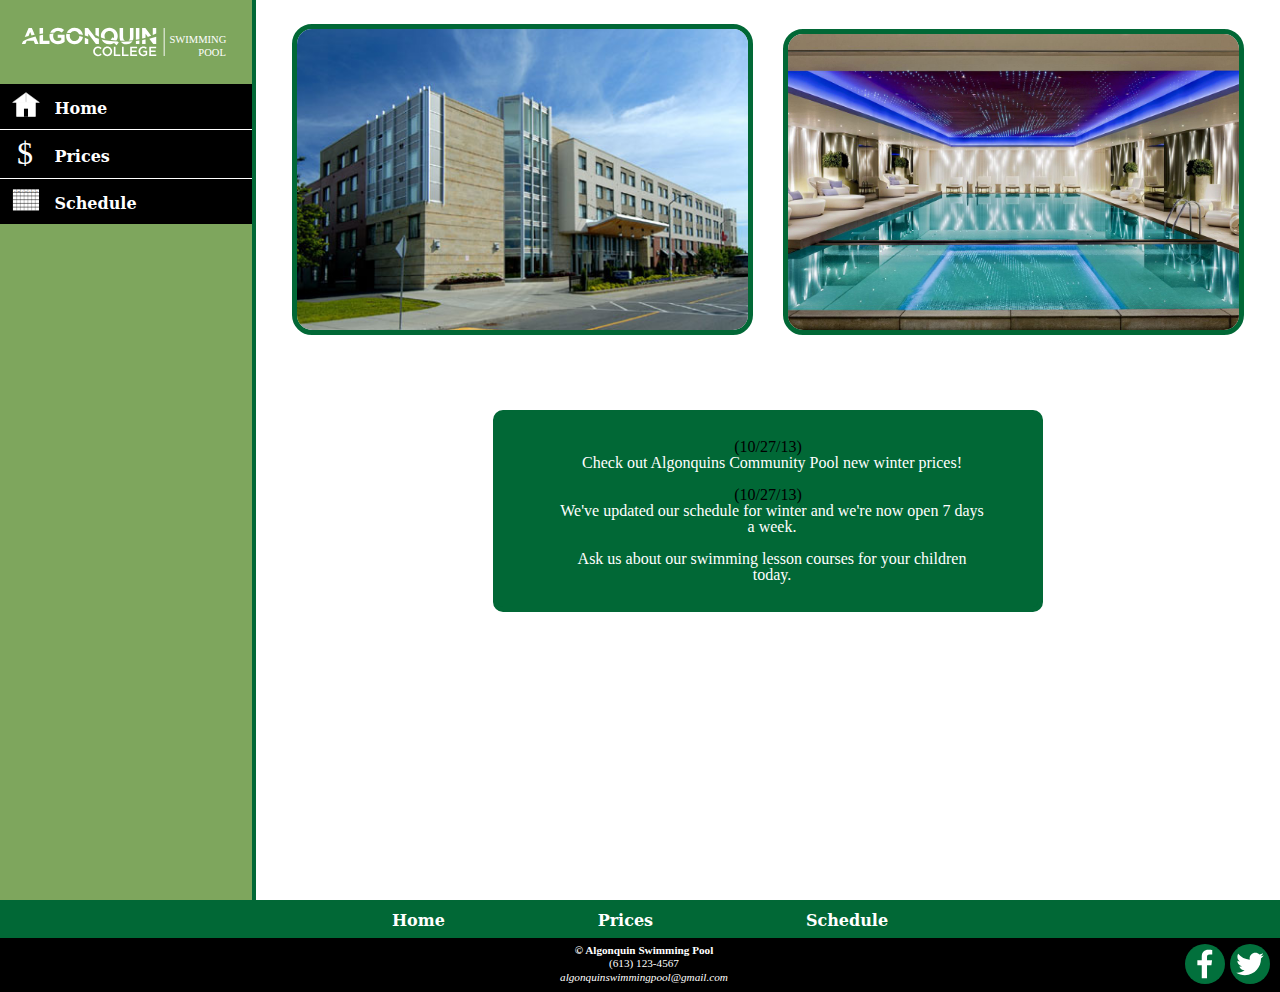
<file: index.html>
<!doctype html>
<html>
	<head>
		<meta charset="UTF-8">
		<title>Exercise-7</title>
		<link href="css/reset.css" rel="stylesheet">
		<link href="css/general.css" rel="stylesheet">
		<meta name="handheldfriendly" content="true">
		<meta name="mobileoptimized" content="240">
		<meta name="viewport" content="width=device-width,initial-scale=1">
	</head>
	
	<body>			
		<header>
			<div class="header">
				<a href="index.html"><h1 class="hide-text">Algonquin Community Swimming Pool</h1><img src="images/AC-Logo2.svg" alt="Company Logo"></a>
				<a class="nav-btn hide-text" href="#nav">Navigation</a>
			</div>
			<nav class="nav nav-top" data-state="collapsed">
				<ul>
					<li><i class="nav-icons"></i><a href="index.html">Home</a></li>
					<li><i class="nav-icons price-icon"></i><a href="prices.html">Prices</a>
						<ul>
							<li><a href="prices.html#student">Seniors, Students, Youth</a></li>
							<li><a href="prices.html#adult">Adults</a></li>
							<li><a href="prices.html#family">Families</a></li>
						</ul>
					</li>
					<li><i class="nav-icons sched-icon"></i><a href="schedule.html">Schedule</a></li>
				</ul>
			</nav>
		</header>
		
		<main class="front">
			
				<img src="images/algonquin.jpg" alt="Picture of Complex">
				<img src="images/pool.jpg" alt="Picture of Pool">
			
			<div class="billboard">
				<a href="prices.html">(10/27/13)</a>
				<p>Check out Algonquins Community Pool new winter prices!</p>
				<br>
				<a href="schedule.html">(10/27/13)</a>
				<p>We've updated our schedule for winter and we're now open 7 days a week.</p>
				<br>
				<p>Ask us about our swimming lesson courses for your children today.</p>
			</div>
			
		</main>
			
		<footer>
			<nav class="nav nav-bottom">
				<ul>
					<li><a href="index.html">Home</a></li>
					<li><a href="prices.html">Prices</a></li>
					<li><a href="schedule.html">Schedule</a></li>
				</ul>
			</nav>
			<a href="http://facebook.com/algonquincollege"><i class="social"></i></a>
			<a href="http://twitter.com/algonquincollege"><i class="social twitter"></i></a>
			<div class="footer">
				<h2>© Algonquin Swimming Pool</h2>
				<p>(613) 123-4567</p>
				<p class="email">algonquinswimmingpool@gmail.com</p>
			</div>
		</footer>
		
		<script src="js/nav.js"></script>
	</body>
</html>
</file>
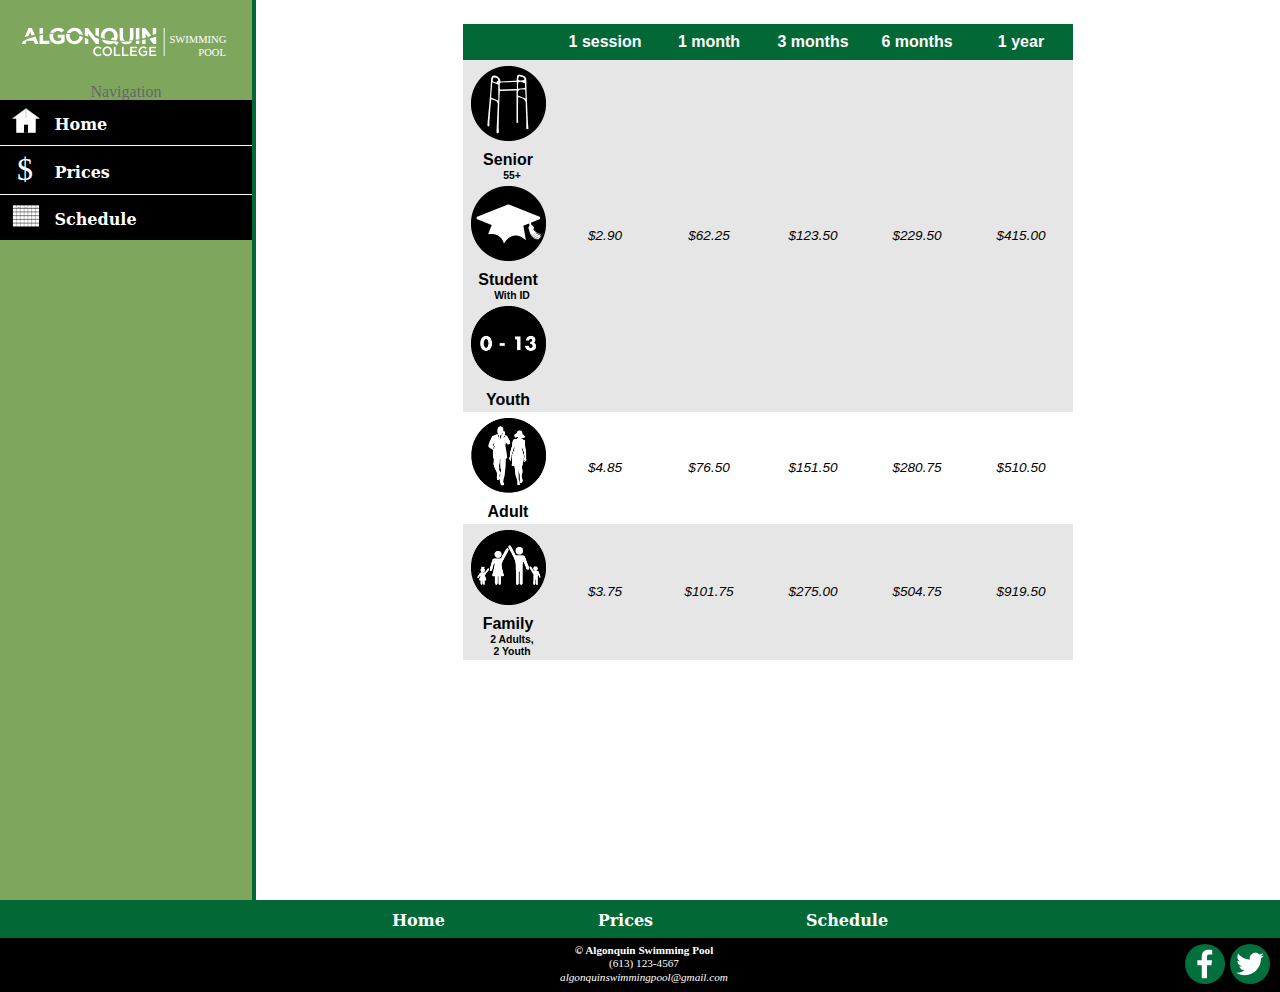
<file: prices.html>
<!doctype html>
<html>
	<head>
		<meta charset="UTF-8">
		<title>Prices</title>
		<link href="css/reset.css" rel="stylesheet">
		<link href="css/general.css" rel="stylesheet">
		<meta name="handheldfriendly" content="true">
		<meta name="mobileoptimized" content="240">
		<meta name="viewport" content="width=device-width,initial-scale=1">
	</head>
	
	<body>	
		<header>
			<div class="header">
				<a href="index.html"><h1 class="hide-text">Algonquin Community Swimming Pool</h1><img src="images/AC-Logo2.svg" alt="Company Logo></a>
				<a class="nav-btn hide-text" href="#nav">Navigation</a>
			</div>
			<nav class="nav nav-top" data-state="collapsed">
				<ul>
					<li><i class="nav-icons"></i><a href="index.html">Home</a></li>
					<li><i class="nav-icons price-icon"></i><a href="prices.html">Prices</a>
						<ul>
							<li><a href="prices.html#student">Seniors, Students, Youth</a></li>
							<li><a href="prices.html#adult">Adults</a></li>
							<li><a href="prices.html#family">Families</a></li>
						</ul>
					</li>
					<li><i class="nav-icons sched-icon"></i><a href="schedule.html">Schedule</a></li>
				</ul>
			</nav>
		</header>
			
		<main>

			<ol class="price-list">
				<li id="student">
					<dl>
						<h3>Senior (55+)<br> Student (ID req)<br> Youth (0-13)</h3>
						<dt>1 session</dt>
						<dd>$2.90</dd>
						<dt>1 month</dt>
						<dd>$62.25</dd>
						<dt>3 months</dt>
						<dd>$123.50</dd>
						<dt>6 months</dt>
						<dd>$229.50</dd>
						<dt>1 year</dt>
						<dd>$415.00</dd>
					</dl>
				</li>
				<li>
					<dl id="adult">
						<h3>Adults</h3>
						<dt>1 session</dt>
						<dd>$4.85</dd>
						<dt>1 month</dt>
						<dd>$76.50</dd>
						<dt>3 months</dt>
						<dd>$151.50</dd>
						<dt>6 months</dt>
						<dd>$280.75</dd>
						<dt>1 year</dt>
						<dd>$510.50</dd>
					</dl>
				</li>
				<li>
					<dl id="family">
						<h3>Family (Two 18+, Two 0-13)</h3>
						<dt>1 session</dt>
						<dd>$3.75</dd>
						<dt>1 month</dt>
						<dd>$101.75</dd>
						<dt>3 months</dt>
						<dd>$275.00</dd>
						<dt>6 months</dt>
						<dd>$504.75</dd>
						<dt>1 year</dt>
						<dd>$919.50</dd>
					</dl>
				</li>
			</ol>
			
			<table cellpadding="2" class="price-table">
				<tr class="toptable">
					<th></th>
					<th>1 session</th>
					<th>1 month</th>
					<th>3 months</th>
					<th>6 months</th>
					<th>1 year</th>
				</tr>
				<tr>
					<th><i class="icon"></i>Senior<p>55+</p><i class="icon i-student"></i>Student<p>With ID</p><i class="icon i-youth"></i>Youth</th>
					<td>$2.90</td>
					<td>$62.25</td>
					<td>$123.50</td>
					<td>$229.50</td>
					<td>$415.00</td>
				</tr>
				<tr>
					<th><i class="icon i-adult"></i>Adult</th>
					<td>$4.85</td>
					<td>$76.50</td>
					<td>$151.50</td>
					<td>$280.75</td>
					<td>$510.50</td>
				</tr>
				<tr>
					<th><i class="icon i-family"></i>Family<p>2 Adults,<br>2 Youth</p></th>
					<td>$3.75</td>
					<td>$101.75</td>
					<td>$275.00</td>
					<td>$504.75</td>
					<td>$919.50</td>
				</tr>
			</table>
			
		</main>
		
		<footer>
			<nav class="nav nav-bottom">
				<ul>
					<li><a href="index.html">Home</a></li>
					<li><a href="prices.html">Prices</a></li>
					<li><a href="schedule.html">Schedule</a></li>
				</ul>
			</nav>
			<a href="http://facebook.com/algonquincollege"><i class="social"></i></a>
			<a href="http://twitter.com/algonquincollege"><i class="social twitter"></i></a>
			<h2>© Algonquin Swimming Pool</h2>
			<p>(613) 123-4567</p>
			<p class="email">algonquinswimmingpool@gmail.com</p>
		</footer>
		
		<script src="js/nav.js"></script>
	</body>
</html>
</file>
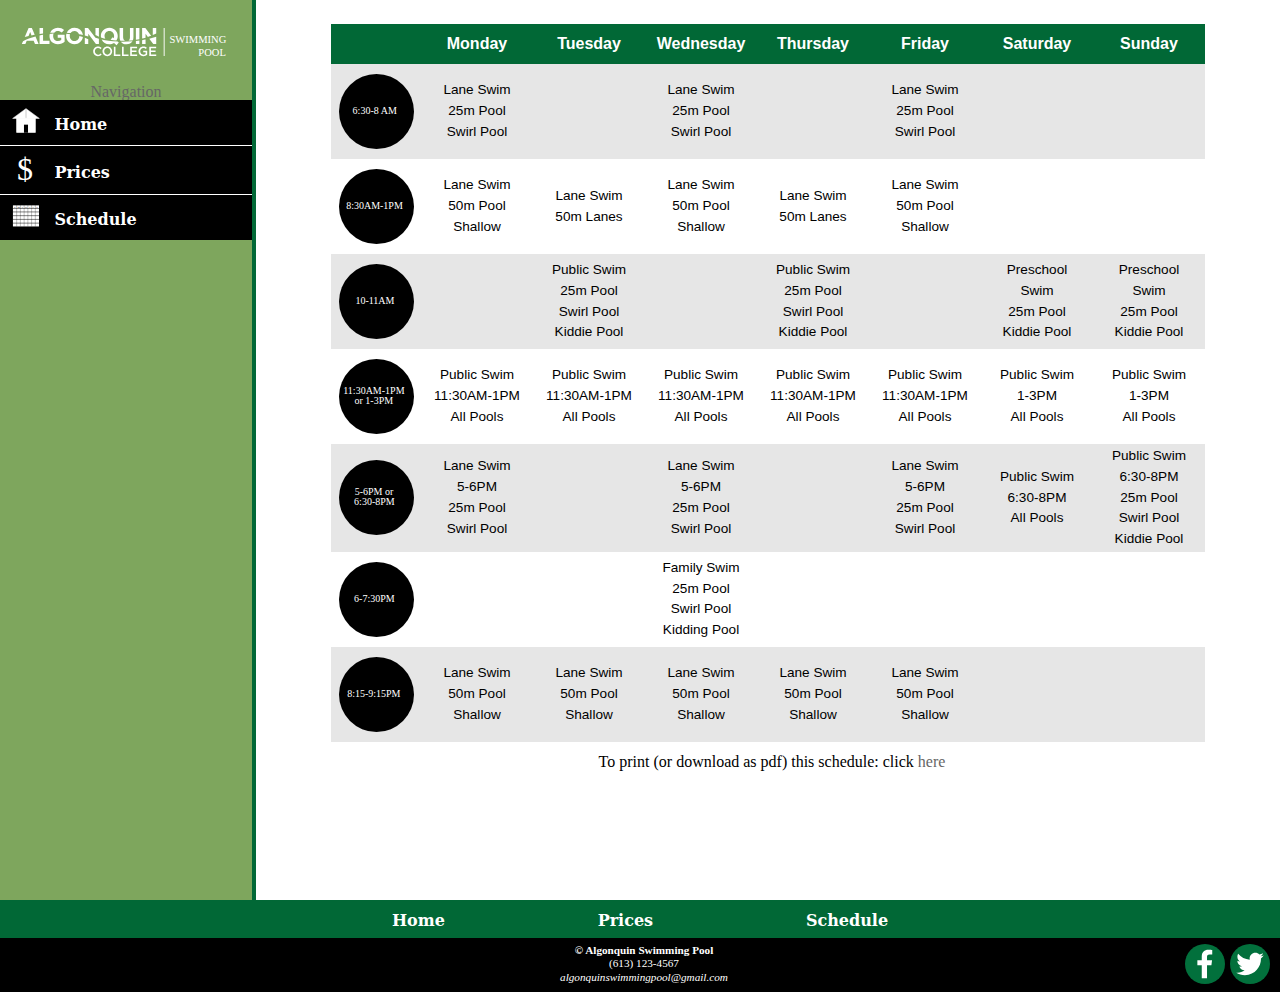
<file: schedule.html>
<!doctype html>
<html>
	<head>
		<meta charset="UTF-8">
		<title>Schedule</title>
		<link href="css/reset.css" rel="stylesheet">
		<link href="css/general.css" rel="stylesheet">
		<meta name="handheldfriendly" content="true">
		<meta name="mobileoptimized" content="240">
		<meta name="viewport" content="width=device-width,initial-scale=1">
	</head>
	
	<body>
		<header>
			<div class="header">
				<a href="index.html"><h1 class="hide-text">Algonquin Community Swimming Pool</h1><img src="images/AC-Logo2.svg" alt="Company Logo></a>
				<a class="nav-btn hide-text" href="#nav">Navigation</a>
			</div>
			<nav class="nav nav-top" data-state="collapsed">
				<ul>
					<li><i class="nav-icons"></i><a href="index.html">Home</a></li>
					<li><i class="nav-icons price-icon"></i><a href="prices.html">Prices</a>
						<ul>
							<li><a href="prices.html#student">Seniors, Students, Youth</a></li>
							<li><a href="prices.html#adult">Adults</a></li>
							<li><a href="prices.html#family">Families</a></li>
						</ul>
					</li>
					<li><i class="nav-icons sched-icon"></i><a href="schedule.html">Schedule</a></li>
				</ul>
			</nav>
		</header>

		<main>
			<p class="days"><a href="schedule.html#monday">Monday</a></p>
			<p class="days"><a href="schedule.html#tuesday">Tuesday</a></p>
			<p class="days"><a href="schedule.html#wednesday">Wednesday</a></p>
			<p class="days"><a href="schedule.html#thursday">Thursday</a></p>
			<p class="days"><a href="schedule.html#friday">Friday</a></p>
			<p class="days"><a href="schedule.html#saturday">Saturday</a></p>
			<p class="days"><a href="schedule.html#sunday">Sunday</a></p>
		
			<ol class="sched-list">
				<li>
					<dl id="monday">
						<h3>Monday</h3>
						<dt>6:30 - 8:30 AM</dt>
						<dd>Lane Swim<br>25m Pool + Swirl Pool</dd>
						<dt>8:30 AM - 1 PM</dt>
						<dd>Lane Swim<br>50m Pool - Shallow</dd>
						<dt>11:30 AM - 1 PM</dt>
						<dd>Public Swim<br>All Pools</dd>
						<dt>5 - 6 PM</dt>
						<dd>Lane Swim<br>25m Pool + Swirl Pool</dd>
						<dt>8:15 - 9:15 PM</dt>
						<dd>Lane Swim<br>50m Pool - Shallow</dd>
						<p><a href="#top">Top</a></p>
					</dl>
				</li>
				<li>
					<dl id="tuesday">
						<h3>Tuesday</h3>
						<dt>8:30 AM - 1 PM</dt>
						<dd>Lane Swim<br>50m Lanes</dd>
						<dt>10 - 11 AM</dt>
						<dd>Public Swim<br>25m Pool + Swirl Pool + Kiddie Pool</dd>
						<dt>11:30 AM - 1 PM</dt>
						<dd>Public Swim<br>All Pools</dd>
						<dt>8:15 - 9:15 PM</dt>
						<dd>Lane Swim<br>50m Pool - Shallow</dd>
						<p><a href="#top">Top</a></p>
					</dl>
				</li>
				<li>
					<dl id="wednesday">
						<h3>Wednesday</h3>
						<dt>6:30 - 8:30 AM</dt>
						<dd>Lane Swim<br>25m Pool + Swirl Pool</dd>
						<dt>8:30 AM - 1PM</dt>
						<dd>Lane Swim<br>50m Pool - Shallow</dd>
						<dt>11:30 AM - 1PM</dt>
						<dd>Public Swim<br>All Pools</dd>
						<dt>5 - 6PM</dt>
						<dd>Lane Swim<br>25m Pool + Swirl Pool</dd>
						<dt>6 - 7:30PM</dt>
						<dd>Family Swim<br>25m Pool + Swirl Pool + Kiddie Pool</dd>
						<dt>8:15 - 9:15PM</dt>
						<dd>Lane Swim<br>50m Pool - Shallow</dd>
						<p><a href="#top">Top</a></p>
					</dl>
				</li>
				<li>
					<dl id="thursday">
						<h3>Thursday</h3>
						<dt>8:30 AM - 1PM</dt>
						<dd>Lane Swim<br>50m Lanes</dd>
						<dt>10 - 11AM</dt>
						<dd>Public Swim<br>25m Pool + Swirl Pool + Kiddie Pool</dd>
						<dt>11:30 AM - 1PM</dt>
						<dd>Public Swim<br>All Pools</dd>
						<dt>8:15 - 9:15PM</dt>
						<dd>Lane Swim<br>50m Pool - Shallow</dd>
						<p><a href="#top">Top</a></p>
					</dl>
				</li>
				<li>
					<dl id="friday">
						<h3>Friday</h3>
						<dt>6:30 - 8:30 AM</dt>
						<dd>Lane Swim<br>25m Pool + Swirl Pool</dd>
						<dt>8:30 AM - 1 PM</dt>
						<dd>Lane Swim<br>50m Pool - Shallow</dd>
						<dt>11:30 AM - 1 PM</dt>
						<dd>Public Swim<br>All Pools</dd>
						<dt>5 - 6 PM</dt>
						<dd>Lane Swim<br>25m Pool + Swirl Pool</dd>
						<dt>8:15 - 9:15 PM</dt>
						<dd>Lane Swim<br>50m Pool - Shallow</dd>
						<p><a href="#top">Top</a></p>
					</dl>
				</li>
				<li>
					<dl id="saturday">
						<h3>Saturday</h3>
						<dt>10 - 11 AM</dt>
						<dd>Preschool Swim<br>25m Pool + Kiddie Pool</dd>
						<dt>1 - 3 PM</dt>
						<dd>Public Swim<br>All Pools</dd>
						<dt>6:30 - 8 PM</dt>
						<dd>Public Swim<br>All Pools</dd>
						<p><a href="#top">Top</a></p>
					</dl>
				</li>
				<li>
					<dl id="sunday">
						<h3>Sunday</h3>
						<dt>10 - 11 AM</dt>
						<dd>Preschool Swim<br>25m Pool + Kiddie Pool</dd>
						<dt>1 - 3 PM</dt>
						<dd>Public Swim<br>25m Pool + Swirl Pool + Kiddie Pool</dd>
						<dt>6:30 - 8 PM</dt>
						<dd>Lane Swim<br>25m Pool + Swirl Pool</dd>
						<p><a href="#top">Top</a></p>
					</dl>
				</li>
			</ol>
			
			<table cellpadding="2" class="sched-table">
				<tr class="toptable">
					<th></th>
					<th>Monday</th>
					<th>Tuesday</th>
					<th>Wednesday</th>
					<th>Thursday</th>
					<th>Friday</th>
					<th>Saturday</th>
					<th>Sunday</th>
				</tr>
				<tr>
					<th><i class="icon2 first"></i></th>
					<td class="lane">Lane&nbsp;Swim<br>25m&nbsp;Pool<br>Swirl&nbsp;Pool</td>
					<td></td>
					<td class="lane">Lane&nbsp;Swim<br>25m&nbsp;Pool<br>Swirl&nbsp;Pool</td>
					<td></td>
					<td class="lane">Lane&nbsp;Swim<br>25m&nbsp;Pool<br>Swirl&nbsp;Pool</td>
					<td></td>
					<td></td>
				</tr>
				<tr>
					<th><i class="icon2 second"></i></th>
					<td class="lane">Lane&nbsp;Swim<br>50m&nbsp;Pool<br>Shallow</td>
					<td class="lane">Lane&nbsp;Swim<br>50m&nbsp;Lanes</td>
					<td class="lane">Lane&nbsp;Swim<br>50m&nbsp;Pool<br>Shallow</td>
					<td class="lane">Lane&nbsp;Swim<br>50m&nbsp;Lanes</td>
					<td class="lane">Lane&nbsp;Swim<br>50m&nbsp;Pool<br>Shallow</td>
					<td></td>
					<td></td>
				</tr>
				<tr>
					<th><i class="icon2 third"></i></th>
					<td></td>
					<td class="public">Public&nbsp;Swim<br>25m&nbsp;Pool<br>Swirl&nbsp;Pool<br>Kiddie&nbsp;Pool</td>
					<td></td>
					<td class="public">Public&nbsp;Swim<br>25m&nbsp;Pool<br>Swirl&nbsp;Pool<br>Kiddie&nbsp;Pool</td>
					<td></td>
					<td class="preschool">Preschool<br>Swim<br>25m&nbsp;Pool<br>Kiddie&nbsp;Pool</td>
					<td class="preschool">Preschool<br>Swim<br>25m&nbsp;Pool<br>Kiddie&nbsp;Pool</td>
				</tr>
				<tr>
					<th><i class="icon2 fourth"></i></th>
					<td class="public">Public&nbsp;Swim<br>11:30AM-1PM<br>All Pools</td>
					<td class="public">Public&nbsp;Swim<br>11:30AM-1PM<br>All Pools</td>
					<td class="public">Public&nbsp;Swim<br>11:30AM-1PM<br>All Pools</td>
					<td class="public">Public&nbsp;Swim<br>11:30AM-1PM<br>All Pools</td>
					<td class="public">Public&nbsp;Swim<br>11:30AM-1PM<br>All Pools</td>
					<td class="public">Public&nbsp;Swim<br>1-3PM<br>All Pools</td>
					<td class="public">Public&nbsp;Swim<br>1-3PM<br>All Pools</td>
				</tr>
				<tr>
					<th><i class="icon2 fifth"></i></th>
					<td class="lane">Lane&nbsp;Swim<br>5-6PM<br>25m&nbsp;Pool<br>Swirl&nbsp;Pool</td>
					<td></td>
					<td class="lane">Lane&nbsp;Swim<br>5-6PM<br>25m&nbsp;Pool<br>Swirl&nbsp;Pool</td>
					<td></td>
					<td class="lane">Lane&nbsp;Swim<br>5-6PM<br>25m&nbsp;Pool<br>Swirl&nbsp;Pool</td>
					<td class="public">Public&nbsp;Swim<br>6:30-8PM<br>All&nbsp;Pools</td>
					<td class="public">Public&nbsp;Swim<br>6:30-8PM<br>25m&nbsp;Pool<br>Swirl&nbsp;Pool<br>Kiddie&nbsp;Pool</td>
				</tr>
				<tr>
					<th><i class="icon2 sixth"></i></th>
					<td></td>
					<td></td>
					<td class="family">Family&nbsp;Swim<br>25m&nbsp;Pool<br>Swirl&nbsp;Pool<br>Kidding&nbsp;Pool</td>
					<td></td>
					<td></td>
					<td></td>
					<td></td>
					</tr>
				<tr>
					<th><i class="icon2 seventh"></i></th>
					<td class="lane">Lane&nbsp;Swim<br>50m&nbsp;Pool<br>Shallow</td>
					<td class="lane">Lane&nbsp;Swim<br>50m&nbsp;Pool<br>Shallow</td>
					<td class="lane">Lane&nbsp;Swim<br>50m&nbsp;Pool<br>Shallow</td>
					<td class="lane">Lane&nbsp;Swim<br>50m&nbsp;Pool<br>Shallow</td>
					<td class="lane">Lane&nbsp;Swim<br>50m&nbsp;Pool<br>Shallow</td>
					<td></td>
					<td></td>
				</tr>
			</table>
			
			<p class="print">To print (or download as pdf) this schedule: click <a href="javascript:window.print()">here</a></p>
			
		</main>
		
		<footer>
			<nav class="nav nav-bottom">
				<ul>
					<li><a href="index.html">Home</a></li>
					<li><a href="prices.html">Prices</a></li>
					<li><a href="schedule.html">Schedule</a></li>
				</ul>
			</nav>
			<a href="http://facebook.com/algonquincollege"><i class="social"></i></a>
			<a href="http://twitter.com/algonquincollege"><i class="social twitter"></i></a>
			<h2>© Algonquin Swimming Pool</h2>
			<p>(613) 123-4567</p>
			<p class="email">algonquinswimmingpool@gmail.com</p>
		</footer>
		
		<script src="js/nav.js"></script>
	</body>
</html>
</file>
<file: css/general.css>
@charset "UTF-8";
/* CSS Document */

@-moz-viewport { width: device-width; scale: 1;}
@-ms-viewport { width: device-width; scale: 1;}
@-webkit-viewport { width: device-width; scale: 1;}
@-o-viewport { width: device-width; scale: 1;}
@viewport { width: device-width; scale: 1;}

html {
	-moz-text-size-adjust: 100%;
	-ms-text-size-adjust: 100%;
	-webkit-text-size-adjust: 100%;
	-o-text-size-adjust: 100%;
	text-size-adjust: 100%;
}

html, body {
	width: 100%;
	text-align: center;
	height: 100%;
}

a {
	text-decoration: none;
}

img {
	width: 100%;
	border: 5px solid #016836;
	border-radius: 20px;
}

header a:link,
header a:visited,
main a:link,
main a:visited {
	color: #666;
}

/*---------------------------------------------- ^ apply to all*/

header {
	width: 100%;
	z-index: 4;
	overflow: auto;
	background-color: #7EA65D;
}

.header img {
	width: 175px;
	margin-bottom: 0.75rem;
	border: 0;
	border-radius: 0;
}

.header {
	height: 4.1rem;	
}

.hide-text {
	text-indent: 100%;
	white-space: nowrap;
	overflow: hidden;
}

.nav-btn,
.nav-btn:link,
.nav-btn:visited {
	position: absolute;
	overflow: hidden;
	top: 30px;
	right: 2.5%;
	height: 30px;
	width: 30px;
	background: transparent url(../images/nav-icon.svg) no-repeat 0 0;
}

.nav a,
.nav a:link,
.nav a:visited {
	display: block;
	padding: 0.65rem;
	text-align: center;
	font-family: Futura, Constantia, "Lucida Bright", "DejaVu Serif", Georgia, serif;
	font-weight: bold;
	color: #fff;
	background-color: #016836;
	text-decoration: none;
	border: 1px solid #ccc;
}

.nav li li a,
.nav li li a:link,
.nav li li a:visited {
	background-color: #030303;
}

.nav-icons {
	display: none;
}

.nav {
	position: relative;
}

.nav-top {
	max-height: 0;
	-moz-transition: all 250ms linear;
	-o-transition: all 250ms linear;
	-webkit-transition: all 250ms linear;
	transition: all 250ms linear;
	overflow: hidden;
}

.nav-btn:hover,
.nav-btn:focus,
.nav-btn:active {
	background-color: #666;
}

.nav-btn[data-state="active"] {
	background-position: 	-31px 0;
}

.nav-top[data-state="expanded"] {
	max-height: 14rem;
}

.nav ul ul {
	display: none;
}

@media only screen and (min-width: 18em) {
	.header {
		height: 4.8rem;
	}
	.header img {
		height: auto;
		width: 225px;
		margin-bottom: 0.65rem;
	}
}

@media only screen and (min-width: 30em) {
	.nav {
		overflow: auto;
	}
	.nav a, 
	.nav a:link,
	.nav a:visited{
		border: 0;
	}
	.nav li {
		float: left;
		width: 33.33%;
	}
	.nav-btn,
	.nav-btn:link,
	.nav-btn:visited {
		display: none;
	}
	.nav-top {
		max-height: 14rem;
	}
	.nav-top li li {
		height: 1.8rem;
		width: 100%;
		font-size: 0.5rem;
	}
	.nav-top ul li:hover > ul {
		display: block;
		position: fixed;
		top: 8.5rem;
		width: 33.33%;
	}
	.header {
		height: auto;	
	}
	.header img {
		width: 300px;
		margin-bottom: 0.75rem;
	}
}

@media only screen and (min-width: 40em){
	.nav {
		background-color: #016836;
		text-align: center;
	}
	.nav-top li {
		display: inline-block;
		width: auto;
		margin: 0;
	}
	.nav-top {
		float: right;
		margin-right: 5%;
		margin-top: 3rem;
	}
	.nav-top ul li:hover > ul {
		display: none;
	}
	.nav-top li li {
		width: 0;
		font-size: 0.5rem;
	}
	.nav-bottom li {
		height: 2.125rem;
		width: auto;
		margin: 0.25rem 5% 0;
		float: none;
		display: inline-block;
	}
	.header img {
		width: 300px;
		margin-bottom: 1rem;
		float: left;
		margin-left: 5%;
	}
}

@media only screen and (min-width: 50em){
	.header img {
		margin-left: 10%;
	}
	.nav-top {
		margin-right: 10%;
	}
}

@media only screen and (min-width: 70em){
	.header img {
		margin-left: 12.5%;
	}
	.nav-top {
		margin-right: 12.5%;
	}
}

@media only screen and (min-width: 75em){
	header {
		float: left;
		width: 20%;
		background-color: #7EA65D;
		height: 100%;
		border-right: 4px solid #016836;
	}
	.header img {
		margin: 0rem 5% 1rem;
		width: 90%;
	}
	.nav-top {
		background-color: #000;
	}
	.nav-top {
		float: none;
		clear: both;
		height: auto;
		margin: 0;
	}
	.nav-top li {
		height: 45px;
		width: 100%;
		display: block;
	}
	.nav-top a,
	.nav-top a:link,
	.nav-top a:visited {
		background-color: #000;
		text-align: left;
	}
	.nav-top ul li:nth-child(2) { 
  		border-top: 1px solid #fff;
		border-bottom: 1px solid #fff;
		height: 50px;
		padding-top: 2px;
	}
	.nav-top ul li a {
		margin-top: 0.45rem;
		margin-left: 2.75rem;
	}
	.nav-icons {
		display: inline-block;
		float: left;
		background: transparent url(../images/nav.svg) no-repeat 0 0;
		width: 40px;
		height: 40px;
		margin: 1.5px 2.5% 0;
	}	
	.price-icon {
		background-position: -40px 0;
	}	
	.sched-icon {
		background-position: -80px 0;
	}	
	main {
		float: right;
		width: 80%;
	}
	.price-table,
	.sched-table {
		margin-top: 0.75rem;
	}
	.price-table th:nth-child(1) {
		width: 90px;	
	}
	footer {
		clear: both;
	}
}
@media only screen and (min-width: 100em){
	body {
		font-size: 1.5rem;	
	}
	.billboard {
		margin-top: 1.5rem;
		max-width: 600px;
	}
	.header img {
		max-width: 400px;
	}
}

/* -------------------------------------------- main body*/


main {
	margin: 0 auto;
	padding-top: 0.75rem;
}

main img {
	width: 85%;
	margin-bottom: 1.5rem;
}

.billboard {
	width: 85%;
	max-width: 550px;
	margin: 0 auto 1.5rem;
	padding: 1.5rem 5%;
	border: 5px solid #016836;
	border-radius: 10px;
	background-color: #016836;
	color: #fff;
}

.billboard a,
.billboard a:link,
.billboard a:visited {
	color: #000;
}

@media only screen and (min-width: 45em) {
	main img{
		width: 45%;
		margin: 0.75rem 1.25% 1.5rem;
	}
	.billboard {
		margin: 3rem auto;
	}
}

.print {
	display: none;
}

/* Table controls */

table {
	margin: 0 auto;
	border-collapse: collapse;
}

table img {
	border-radius: none;
	border: none;
	vertical-align: middle;
	width: 75px;
	height: 75px;
}

.sched-table {
	display: none;
}

.price-table {
	display: none;
	margin-bottom: 1.5rem;
}

.icon {
	display: inline-block;
	background: transparent url(../images/icons.svg) no-repeat 0 0;
	margin: 0.25rem 0;
	padding: 0 2.5%;
	height: 75px;
	width: 75px;
}

.i-student {
	background-position: -75px 0px;
}

.i-youth {
	background-position: 0px -75px;
}

.i-adult {
	background-position: -75px -75px;	
}

.i-family {
	background-position: 0px -150px;
}

.icon2 {
	display: block;
	background: transparent url(../images/times.svg) no-repeat 0 0;
	margin: 0.5rem auto;
	width: 75px;
	height: 75px;
}

.second {
	background-position: -75px 0;
}

.third {
	background-position: -150px 0;
}

.fourth {
	background-position: -225px 0;
}

.fifth {
	background-position: -300px 0;
}

.sixth {
	background-position: -375px 0;
}

.seventh {
	background-position: -450px 0;
}

th {
	font-family: "Helvetica Neue", Helvetica, Arial, sans-serif;
	font-size: 0.75rem;
	line-height: 1rem;
	vertical-align: middle;
}

.toptable th {
	padding: 0.5em 0;	
}

.sched-table .toptable th {
	width: 7em;
}

.toptable {
	background-color: #016836;
	color: #fff;
}

td {
	font-family: "Helvetica Neue", Helvetica, Arial, sans-serif;
	font-size: 0.45rem;
	line-height: 0.7rem;
	vertical-align: middle;
}

tr:nth-child(2n+2) {
	background-color: #E6E6E6;
}

th p {
	font-size: 0.65rem;
	line-height: 0.75rem;	
}

/* List controls*/

dl {
	margin-bottom: 1.5rem;
}

h3 {
	font-size: 1.25rem;
	padding: 0.2rem 0 0.25rem;
	line-height: 1.8rem;
	background-color: #016836;
	color: #fff;
	font-family: "Helvetica Neue", Helvetica, Arial, sans-serif;
	font-stretch: condensed;
	font-weight: bold;
}

dt {
	font-size: 1.1rem;
	margin: 0.9rem 0 0.25rem;
	font-family: "Futura", sans-serif;
	font-weight: 500;
}

dd {
	line-height: 1.3rem;
	font-family: "Helvetica Neue", Helvetica, Arial, sans-serif;
	font-size: 0.9rem;
}

.days {
	margin: 0 auto;
	width: 150px;
	padding: 0.3rem 0;
	background-color: #0D0F20;
	border: 1px solid #fff;
	display: block;
}

.days a, 
.days a:link,
.days a:visited{
	color: #fff;
	font-weight: bold;
	font-size: 1.25rem;
}

dl p {
	font-size: 0.75rem;
	margin-top: 1.25rem;
	font-family: "Helvetica Neue", Helvetica, Arial, sans-serif;
}

/* Media queries */

@media only screen and (min-width: 35em){
	.sched-list {
		display: none;
	}
	.sched-table {
		display: table;
	}
	.print {
		display:block;
		margin-top: 0.75rem;
	}
	.days {
		display: none;
	}
	.sched-table th {
		width: 75px;	
	}
	.sched-table th:nth-child(1) {
		width: 90px;	
	}
}

@media only screen and (min-width: 55em){
	.sched-table {
		padding: 0.25rem;
	}
	.sched-table th {
		font-size: 1rem;
		line-height: 1.5rem;
	}
	.sched-table td {
		font-size: 0.85rem;
		line-height: 1.3rem;
	}
}

@media only screen and (min-width: 40em){
	.price-list {
		display: none;
	}
	.price-table {
		display: table;
	}
	.price-table th {
		font-size: 1rem;
		line-height: 1.25rem;
		width: 6.5em;
	}
	.price-table th:nth-child(1) {
		width: 90px;	
	}
	.price-table td {
		font-size: 0.85rem;
		line-height: 1.1rem;
		font-style: italic;
	}
}

/* -------------------------------------------- footer*/

footer a:link,
footer a:visited {
	color:#fff;
}

footer {
	background-color: #000;
	color: #fff;
	width: 100%;
 	z-index: 3;
	font-size: 0.5rem;
	line-height: 0.6rem;
	padding-bottom: 0.5rem;
	text-align: left;
}

footer h2, p, .email {
	padding-left: 0.5rem;	
}

footer h2 {
	padding-top: 0.55rem;
	font-weight: bold;
}

.social {
	background: transparent url(../images/social.svg) no-repeat 0 0;
	display: inline;
	position: absolute;
	right: 40px;
	border: 0;
	border-radius: 0;
	width: 30px;
	height: 30px;
	margin-top: 0.4rem;
}

.twitter {
	background-position: -40px 0;
	right: 5px;
}

@media only screen and (min-width: 25em){
	footer {
		font-size: 0.7rem;
		line-height: 0.85rem;
		margin: 0;
		text-align: center;
	}
	footer h2 {
		padding-top: 0.35rem;
	}
	.social {
		right: 55px;
		width: 40px;
		height: 40px;
	}
	.twitter {
		right: 10px;
	}
}

.nav-bottom {
	font-size: 1rem;
}

.email {
	font-style: italic;
}
</file>
